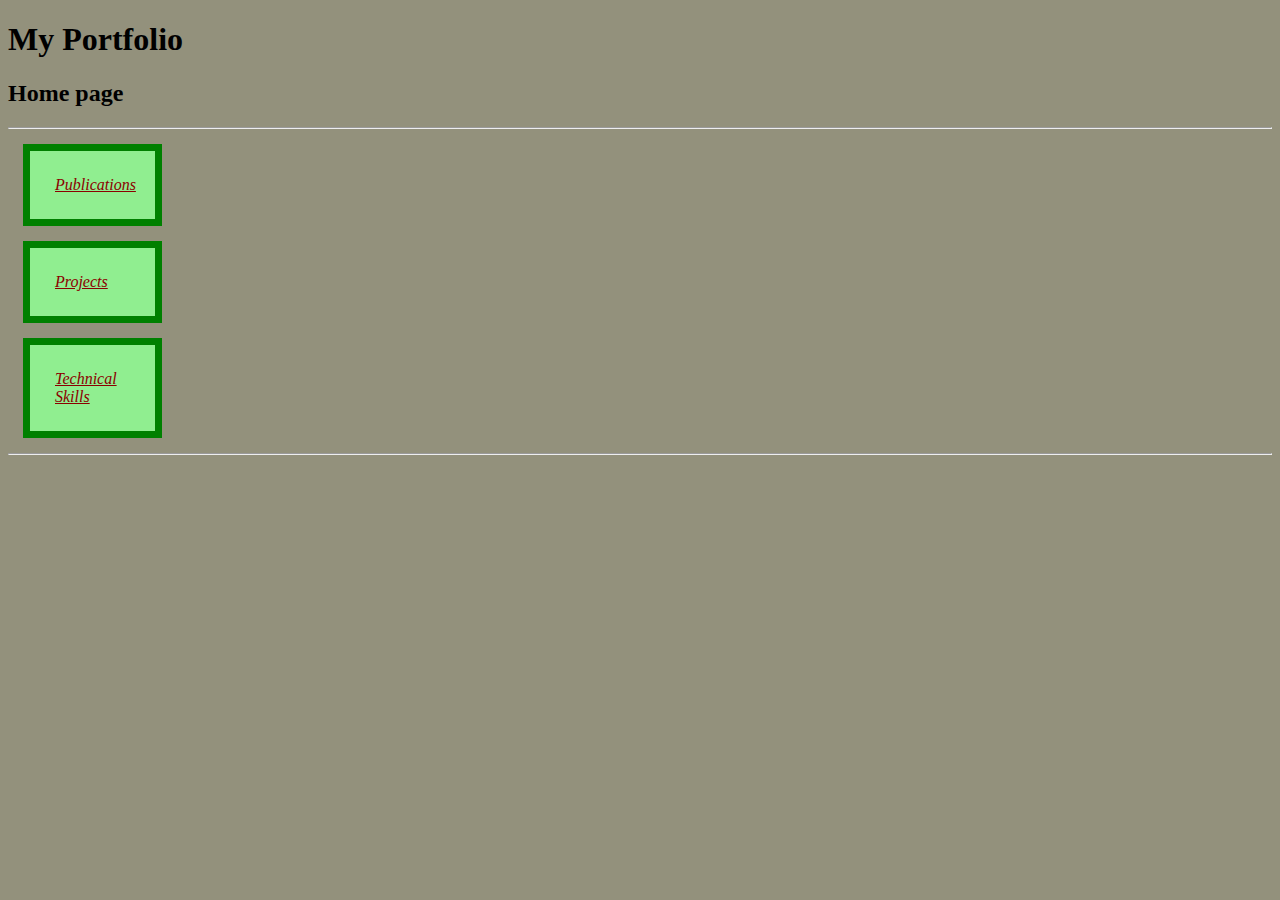
<file: index.html>
<!DOCTYPE html>
<html lang="en">
<head>
    <title>Ian Mejias Portfolio</title>
    <link rel="stylesheet" href="main.css">
</head>
<body>
<h1>My Portfolio</h1>
<h2>Home page</h2> <hr>
<div><a href="publications.html">Publications</a></div> 
<div><a href="projects.html">Projects</a></div> 
<div><a href="technical_skills.html">Technical Skills</a></div> <hr>
</body>
</html>
</file>
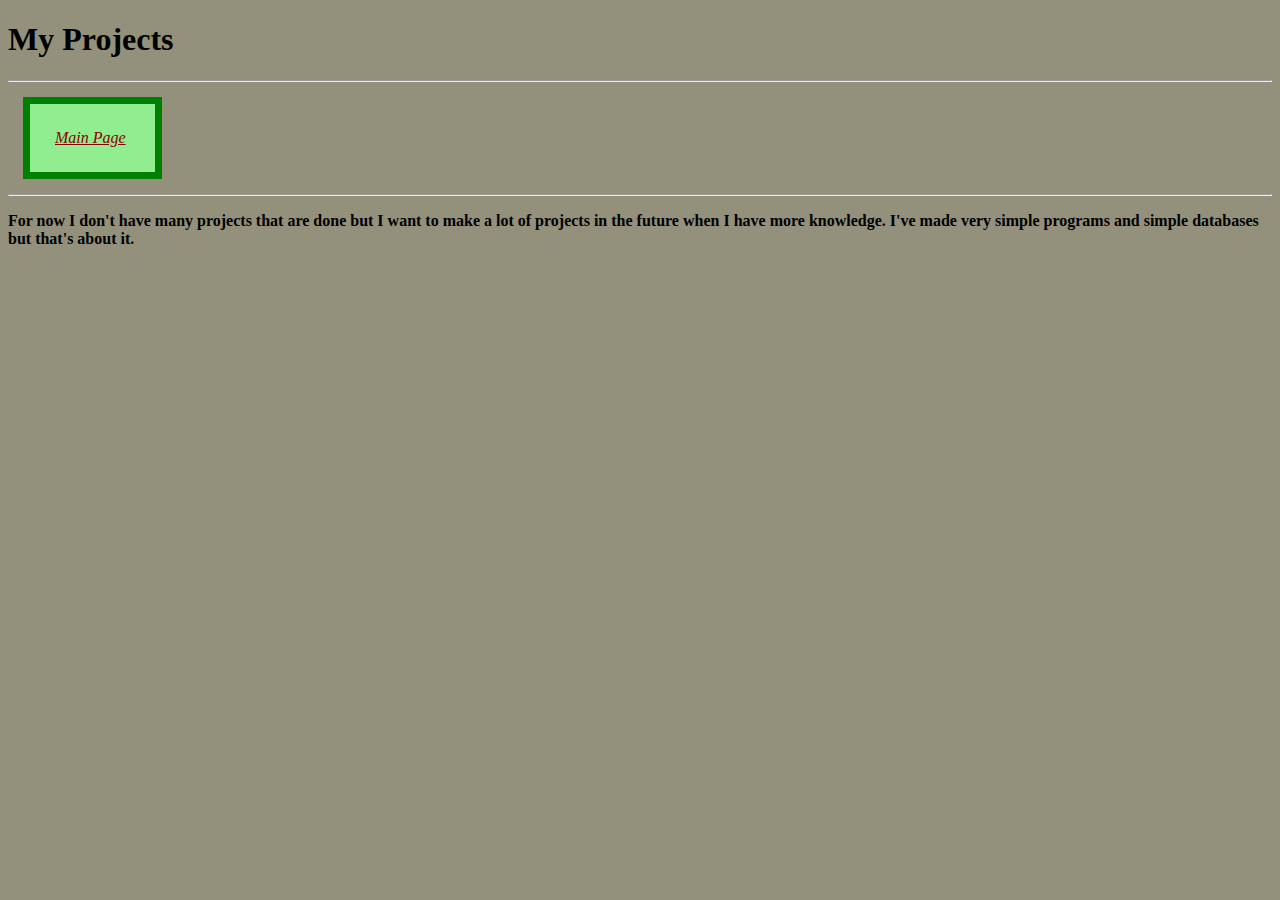
<file: projects.html>
<!DOCTYPE html>
<html lang="en">
<head>
    <title>Projects</title>
    <link rel="stylesheet" href="main.css">
</head>
<body>
<h1>My Projects</h1> <hr>
<div><a href="homepage.html"> Main Page</a></div> <hr>
<p><b>For now I don't have many projects that are done but I want to make a lot of projects in the future when I have more knowledge. 
    I've made very simple programs and simple databases but that's about it. 
</b></p>
</body>
</html>
</file>
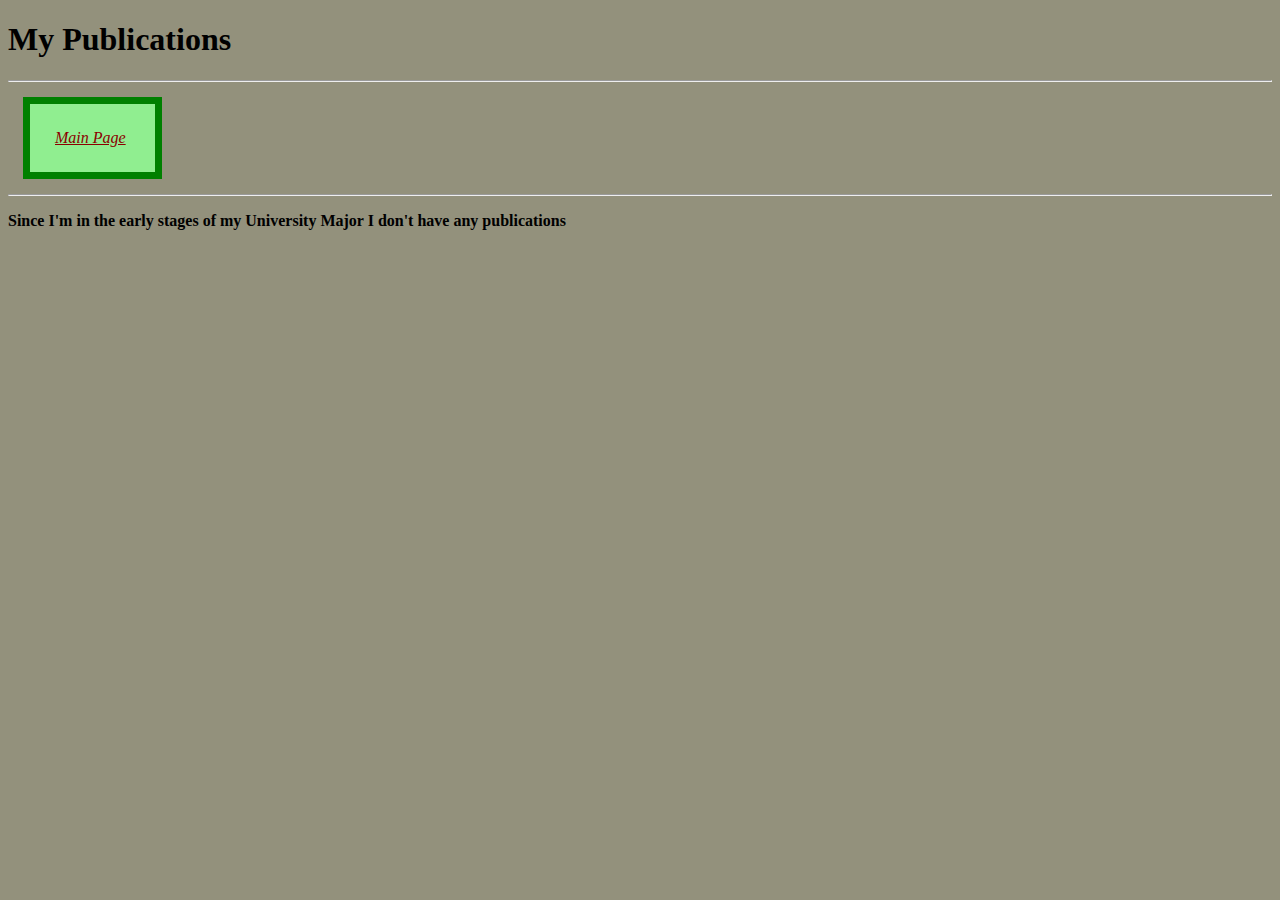
<file: publications.html>
<!DOCTYPE html>
<html lang="en">
<head>
    <title>Publications</title>
    <link rel="stylesheet" href="main.css">
</head>
<body>
<h1>My Publications</h1> <hr>
<div><a href="homepage.html"> Main Page</a> </div><hr>
<P><b>Since I'm in the early stages of my University Major I don't have any publications</b></P>
</body>
</html>
</file>
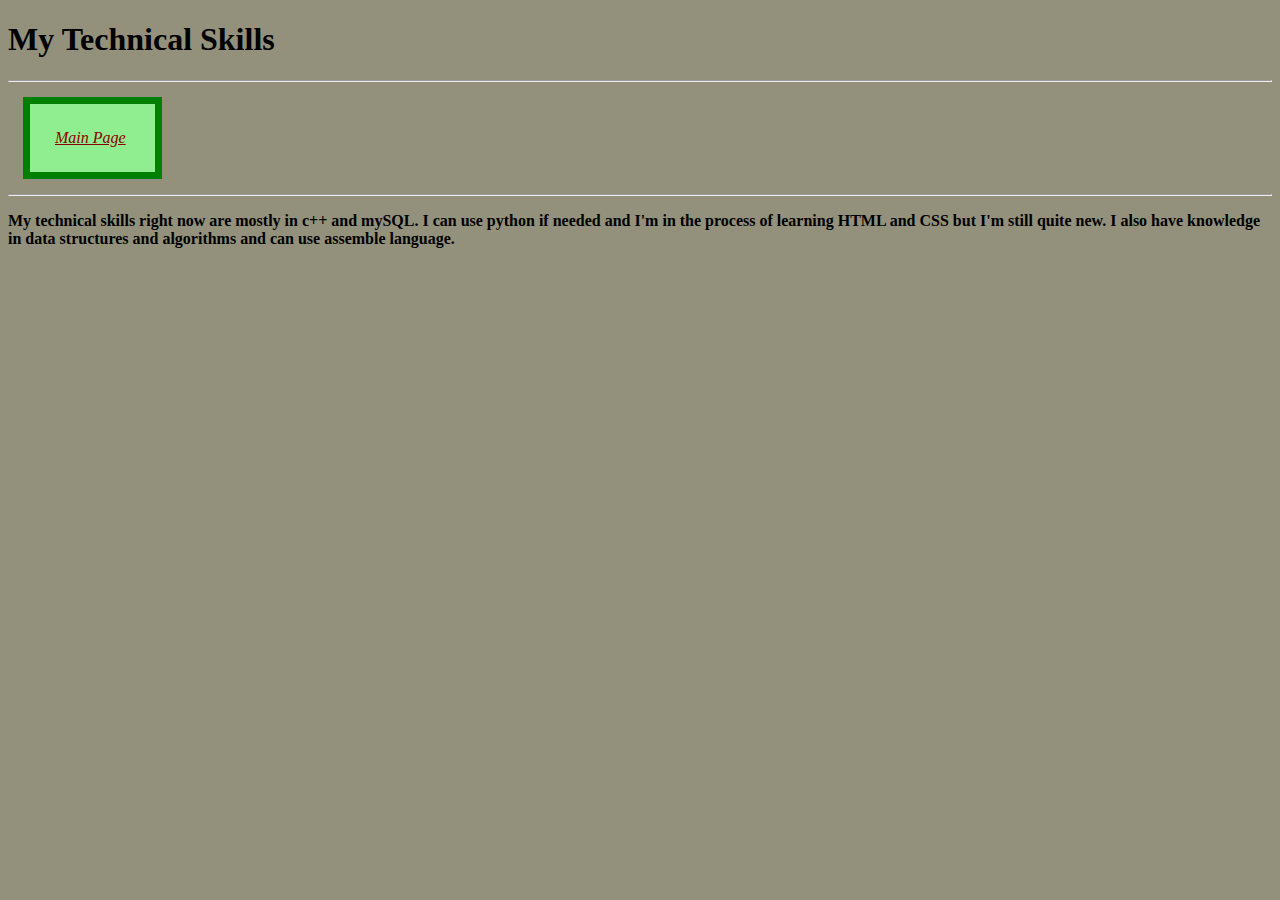
<file: technical_skills.html>
<!DOCTYPE html>
<html lang="en">
<head>
    <title>Technical Skills</title>
    <link rel="stylesheet" href="main.css">
</head>
<body>
<h1>My Technical Skills</h1> <hr>
<div><a href="homepage.html"> Main Page</a></div> <hr>
<p><b>My technical skills right now are mostly in c++ and mySQL. I can use python if needed and I'm in the process of learning HTML and CSS but I'm still
    quite new. I also have knowledge in data structures and algorithms and can use assemble language. 
</b></p>
</body>
</html>
</file>
<file: main.css>
a {
    color: darkred;
    font-style: italic;
    display: inline;
}
body{
    background-color: #93917C;
}
div {
    background-color: lightgreen;
    width: 75px;
    border: 7px solid green;
    padding: 25px;
    margin: 15px;
  }
</file>
